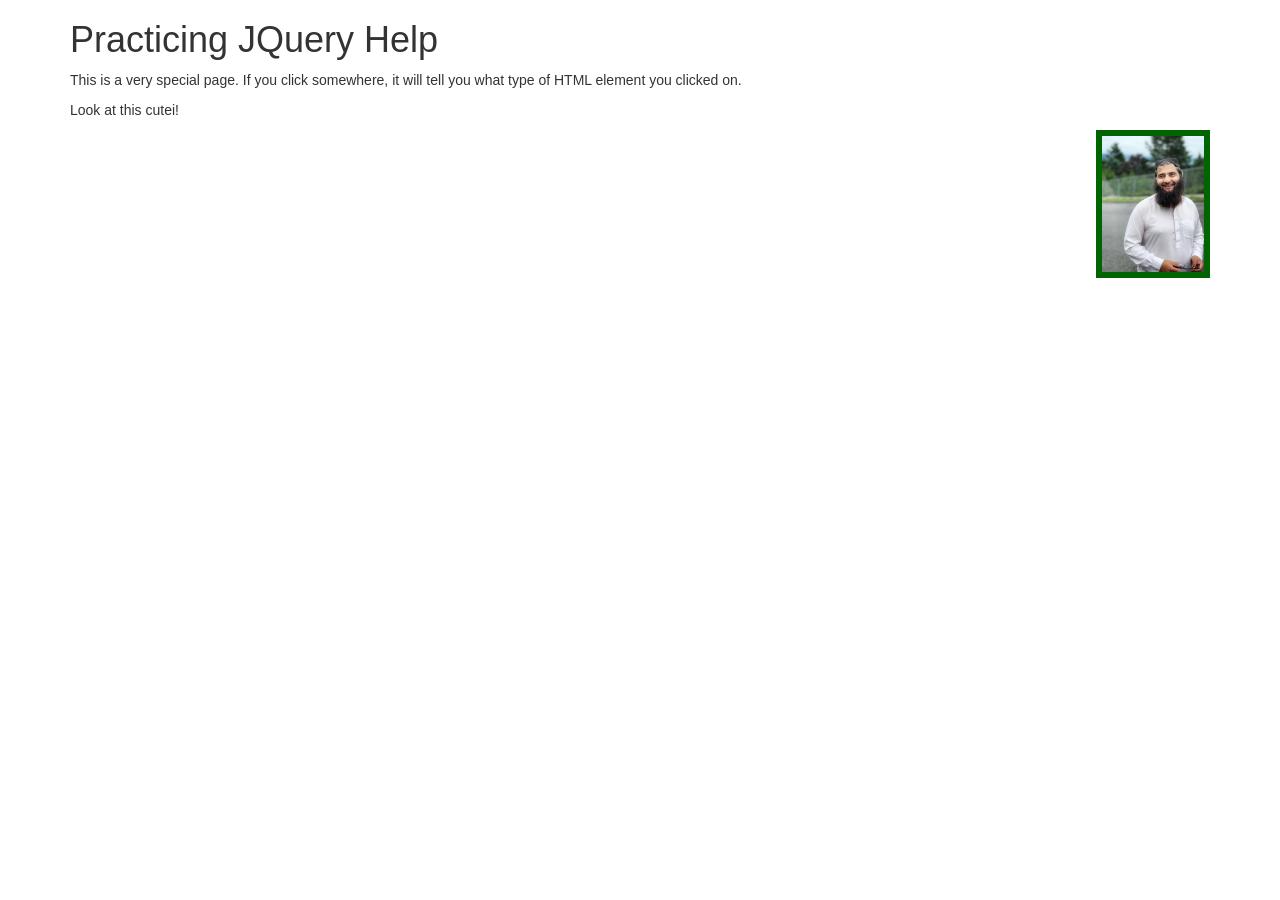
<file: index.html>
<!DOCTYPE html>
<html>
  <head>
    <script src="js/jquery-3.4.1.js"></script>
    <script src="js/scripts.js"></script>
    <link href="css/bootstrap.css" rel="stylesheet" type="text/css">
    <link href="css/stylesheet.css" rel="stylesheet" type="text/css">
    <title>Practicing JQuery</title>

  </head>
  <body>
    <div class="container">
      <h1>Practicing JQuery Help</h1>

      <p>This is a very special page. If you click somewhere, it will tell you what type of HTML element you clicked on.</p>

      <p>Look at this cutei!</p>
      <img style="float:right" src="img/AloneMe.jpg">
    </div>

    

















  </body>
</html>
</file>
<file: css/stylesheet.css>
img{
  width: 10%;
  height: 20%;
  border: 6px solid darkgreen;
}
</file>
